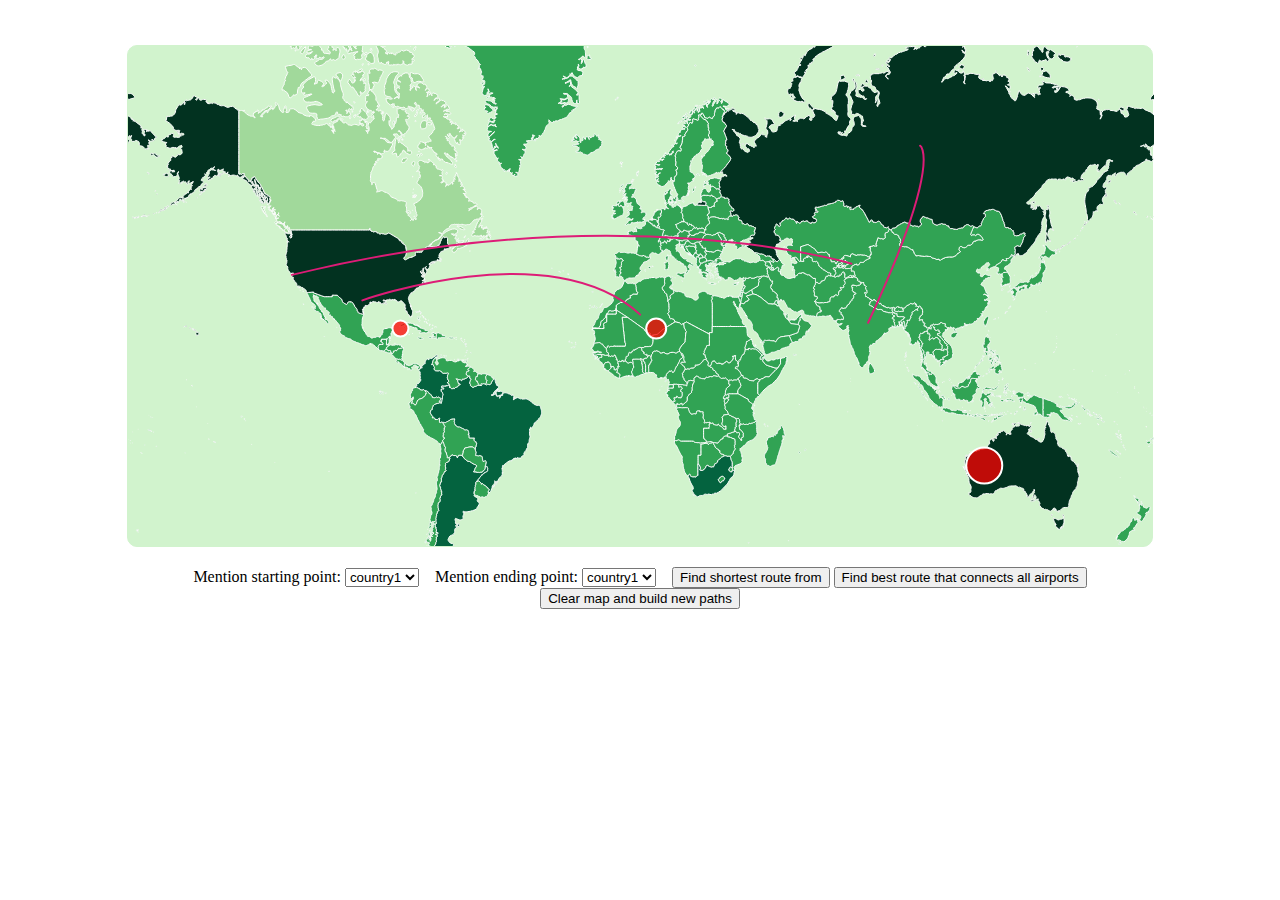
<file: index.html>
<!DOCTYPE html>
<html>
    <head>
        <meta charset="utf-8">
        <!-- script src="http://d3js.org/d3.v3.min.js"></script>
        <script src="http://d3js.org/topojson.v1.min.js"></script>
        <script src="http://datamaps.github.io/scripts/datamaps.world.min.js?v=1"></script -->
        <script src="js/scripts/d3.v3.min.js"></script>
        <script src="js/scripts/topojson.v1.min.js"></script>
        <script src="js/scripts/datamaps.world.min.js"></script>
        
        <script src="js/scripts/longLats.js"></script>

        <script src="js/scripts/datamaps.world.hires.min.js"></script>

        <link rel="stylesheet" href="css/main.css">

    </head>
    <body>
        <div id="container-graph"></div>

        <div class="container">

            <label for="cars">Mention starting point:</label>
            <select name="cars" id="cars">
              <option value="country1">country1</option>
              <option value="country2">country2</option>
              <option value="country3">country3</option>
              <option value="country4">country4</option>
            </select>
            &nbsp;&nbsp;

            <label for="cars">Mention ending point:</label>
            <select name="cars" id="cars">
                <option value="country1">country1</option>
                <option value="country2">country2</option>
                <option value="country3">country3</option>
                <option value="country4">country4</option>
              </select>
            
            &nbsp;&nbsp;
            <input type="button" value="Find shortest route from">
            <input type="button" value="Find best route that connects all airports">
            <input id='open-popup' type="button" value="Clear map and build new paths">


            <div id='popup' class="popup">
                <h3>Edit Graph</h3>
                <div class="graph-info">
<pre contenteditable="true">
{
    "props": {
        "plot_dims"    : (100,100),
        "directed"     : false,
        "weighted"     : true
    },
    "vertices": [
        {
            "id"        : 'RUS',
            "latLong"   : latLongs.RUS,
            "color"     : 'blot',
            'bubbleRad' : 10 
        },{
            "id"        : 'CAN',
            "latLong"   : latLongs.CAN,
            "color"     : 'blot',
            'bubbleRad' : 10 
        },{
            "id"        : 'USA',
            "latLong"   : latLongs.USA,
            "color"     : 'blot',
            'bubbleRad' : 10 
        },{
            "id"        : 'CHN',
            "latLong"   : latLongs.CHN,
            "color"     : 'blot',
            'bubbleRad' : 10 
        },{
            "id"        : 'BRA',
            "latLong"   : latLongs.BRA,
            "color"     : 'blot',
            'bubbleRad' : 10 
        },{
            "id"        : 'AUS',
            "latLong"   : latLongs.AUS,
            "color"     : 'blot',
            'bubbleRad' : 10 
        },{
            "id"        : 'IND',
            "latLong"   : latLongs.IND,
            "color"     : 'blot',
            'bubbleRad' : 10 
        },{
            "id"        : 'ARG',
            "latLong"   : latLongs.ARG,
            "color"     : 'blot',
            'bubbleRad' : 10 
        },{
            "id"        : 'KAZ',
            "latLong"   : latLongs.KAZ,
            "color"     : 'blot',
            'bubbleRad' : 10 
        },{
            "id"        : 'DZA',
            "latLong"   : latLongs.DZA,
            "color"     : 'blot',
            'bubbleRad' : 10 
        },{
            "id"        : 'COD',
            "latLong"   : latLongs.COD,
            "color"     : 'blot',
            'bubbleRad' : 10 
        },{
            "id"        : 'GRL',
            "latLong"   : latLongs.GRL,
            "color"     : 'blot',
            'bubbleRad' : 10 
        },{
            "id"        : 'SAU',
            "latLong"   : latLongs.SAU,
            "color"     : 'blot',
            'bubbleRad' : 10 
        },{
            "id"        : 'MEX',
            "latLong"   : latLongs.MEX,
            "color"     : 'blot',
            'bubbleRad' : 10 
        },{
            "id"        : 'IDN',
            "latLong"   : latLongs.IDN,
            "color"     : 'blot',
            'bubbleRad' : 10 
        },{
            "id"        : 'SDN',
            "latLong"   : latLongs.SDN,
            "color"     : 'blot',
            'bubbleRad' : 10 
        },{
            "id"        : 'LBY',
            "latLong"   : latLongs.LBY,
            "color"     : 'blot',
            'bubbleRad' : 10 
        },{
            "id"        : 'IRN',
            "latLong"   : latLongs.IRN,
            "color"     : 'blot',
            'bubbleRad' : 10 
        }
    ],
    
    "edges" : [
        {"initial": 'RUS', 'terminal': 'CAN'},
        {"initial": 'RUS', 'terminal': 'USA'},
        {"initial": 'RUS', 'terminal': 'CHN'},
        {"initial": 'RUS', 'terminal': 'BRA'},
        {"initial": 'RUS', 'terminal': 'AUS'},
        {"initial": 'RUS', 'terminal': 'IND'},
        {"initial": 'RUS', 'terminal': 'ARG'},
        {"initial": 'RUS', 'terminal': 'KAZ'},
        {"initial": 'RUS', 'terminal': 'DZA'},
        {"initial": 'RUS', 'terminal': 'COD'},
        {"initial": 'RUS', 'terminal': 'GRL'},
        {"initial": 'RUS', 'terminal': 'SAU'},
        {"initial": 'RUS', 'terminal': 'MEX'},
        {"initial": 'RUS', 'terminal': 'IDN'},
        {"initial": 'RUS', 'terminal': 'SDN'},
        {"initial": 'RUS', 'terminal': 'LBY'},
        {"initial": 'RUS', 'terminal': 'IRN'}
    ]
    }
    
</pre>
                </div>
                <div class="popup-submit">
                    <input type="button" value="submit">
                    <input id='close-popup' type="button" value="close">
                </div>
            </div>



        </div>

        <script src="js/modules/domController.js"></script>
        <script src="js/modules/api.js"></script>
        <script src="js/modules/world.map.js"></script>
        <script src="setup.js"></script>
    </body>
</html>
</file>
<file: css/main.css>
#container-graph{
    position: relative; 
    width: 80vw; 
    max-height: 500px; 
    margin-left: auto; 
    margin-right: auto; 
    margin-top: 5vh; 
    border: 1px solid #d1f3cd;
    border-radius: 10px;
    background-color: #d1f3cd;
}
body{
    background-color: white;
}

.container{
    margin-top: 20px;
    width: 80vw;
    margin-right: auto;
    margin-left: auto;
    text-align: center;
}

.popup{
    display: none;

    position: absolute;
    right: 20vw;
    top: 20vh;
    bottom: 20vh;

    min-height: 60vh;
    overflow-y: auto;
    overflow-x: auto;
    width: 60vw;

    text-align: center;

    background-color: white;
    box-shadow: 100px 100px 100px 1000px rgba(0,0,0,0.9);
    border: 1px solid black;
    border-radius: 10px;
}

.graph-info{
    height: fit-content;
    
    width: fit-content;
    min-width: 80%;
    margin-left: auto;
    margin-right: auto;

    text-align: justify;
} pre {
    border: 1px solid black;
}

.popup-submit{
    padding-top: 2%;
    padding-bottom: 2%;
}
</file>
